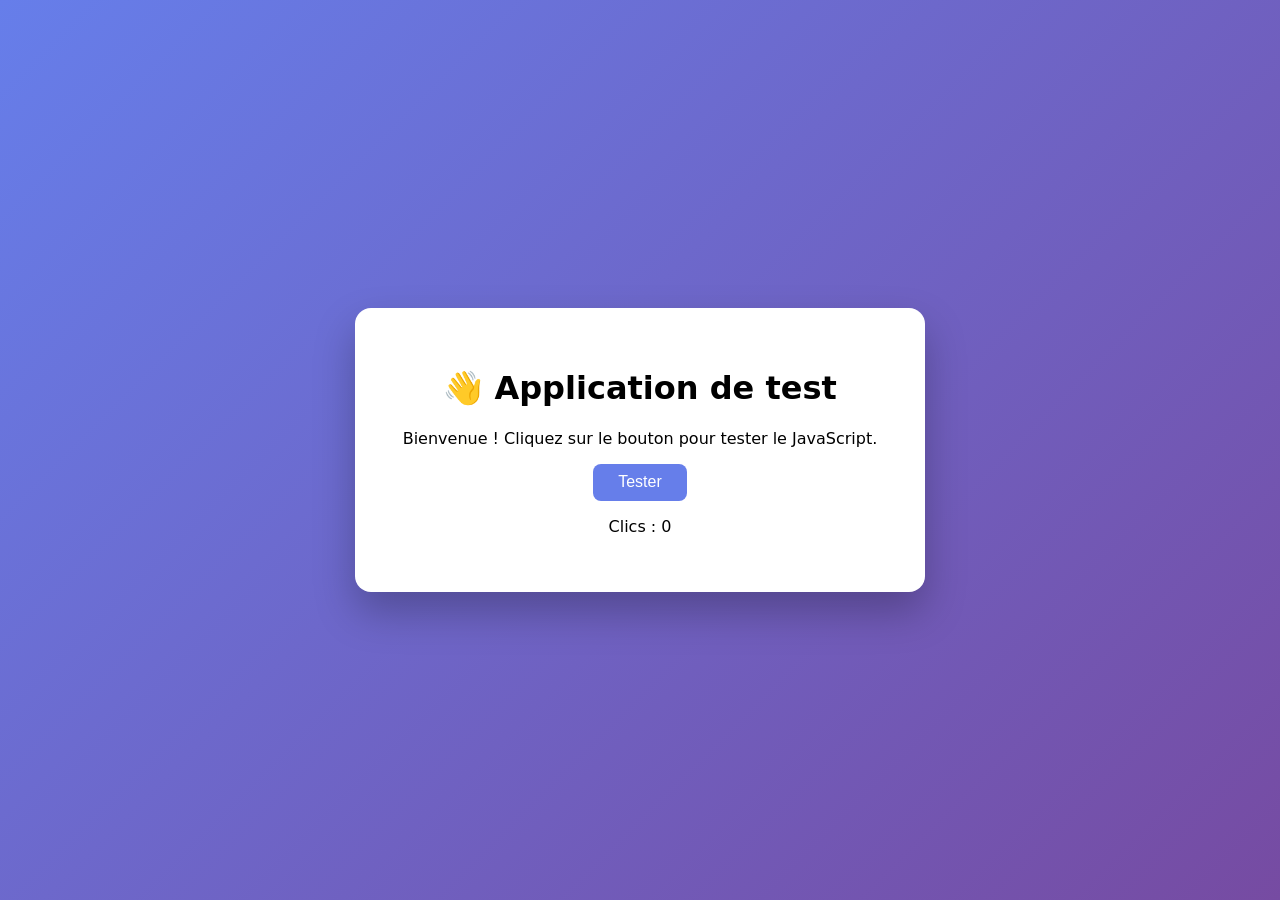
<file: index.html>
<!DOCTYPE html>
<html lang="fr">
<head>
  <meta charset="UTF-8">
  <meta name="viewport" content="width=device-width, initial-scale=1.0">
  <title>Application de test</title>
  <link rel="stylesheet" href="style.css">
</head>
<body>
  <main class="card">
    <h1>👋 Application de test</h1>
    <p id="message">Bienvenue ! Cliquez sur le bouton pour tester le JavaScript.</p>
    <button id="btn">Tester</button>
    <p id="counter">Clics : 0</p>
  </main>
  <script src="script.js"></script>
</body>
</html>
</file>
<file: style.css>
* { box-sizing: border-box; }
body {
  margin: 0;
  font-family: system-ui, sans-serif;
  min-height: 100vh;
  display: flex;
  align-items: center;
  justify-content: center;
  background: linear-gradient(135deg, #667eea, #764ba2);
}
.card {
  background: #fff;
  padding: 2.5rem 3rem;
  border-radius: 16px;
  text-align: center;
  box-shadow: 0 20px 40px rgba(0,0,0,.25);
}
button {
  padding: .6rem 1.6rem;
  border: none;
  border-radius: 8px;
  background: #667eea;
  color: #fff;
  font-size: 1rem;
  cursor: pointer;
}
button:hover { background: #5568d6; }
</file>
